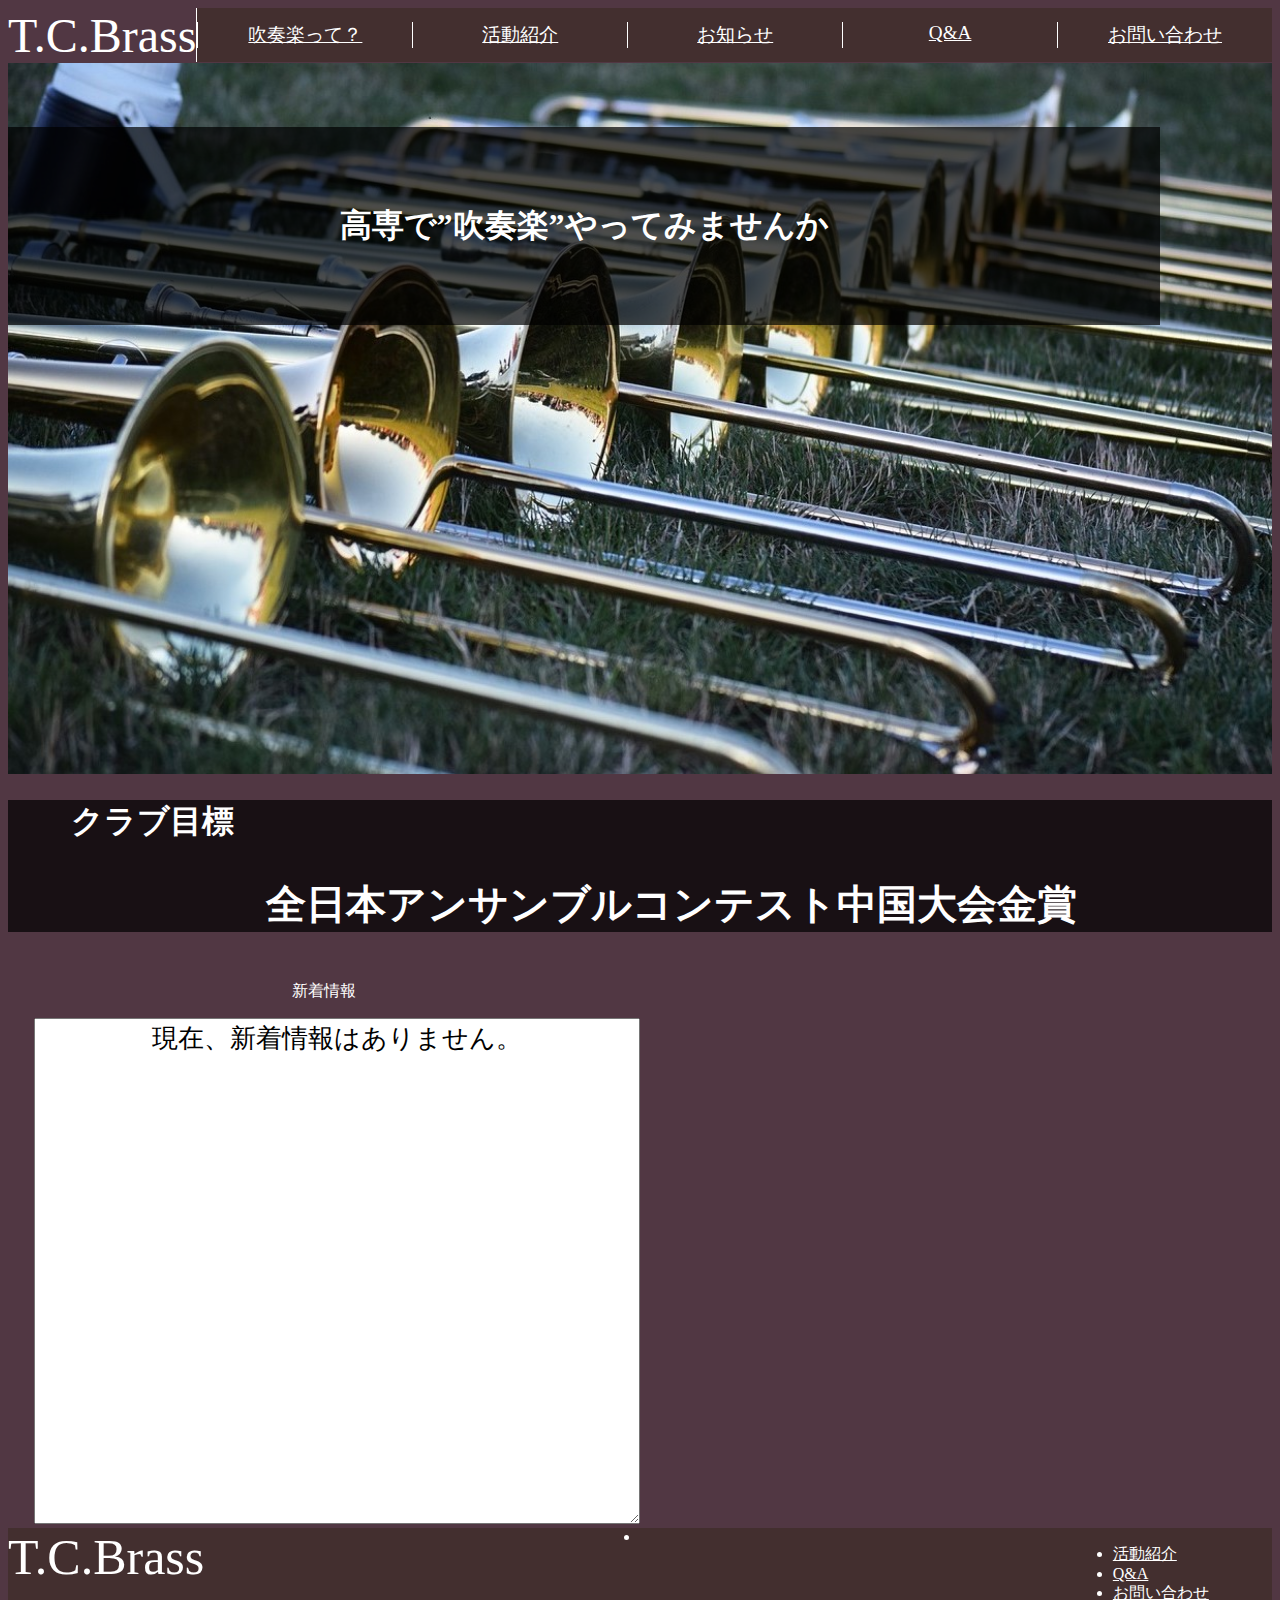
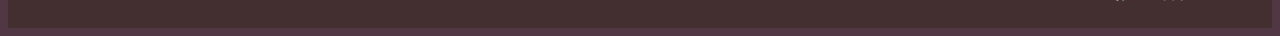
<file: index.html>
<!DOCTYPE html>
<html lang="jp">
<head>
    <meta charset="utf-8">
    <title>NITTC.Brass</title>
    <link rel="stylesheet"type="text/css"href="css/stylesheet-home.css">
</head>
<body>
    <header>
        <div class="header-logo">T.C.Brass</div>
        <div class="header-list">
            <div class="box"><a href="what-brass/what-brass.html">吹奏楽って？</a></div>
            <div class="box"><a href="introduction/introduction.html">活動紹介</a></div>
            <div class="box"><a href="notice/notice.html">お知らせ</a></div>
            <div class="box"><a href="question/question.html">Q&A</a></div>
            <div class="box"><a href="form/form.html">お問い合わせ</a></div>
        </div>
    </header>
    <main>
        <div class="main-logo">
            <h1>高専で”吹奏楽”やってみませんか</h1>
            <img src="img/picture2.jpg">
        </div>
        <div class="target">
            <h1 class="target-logo">クラブ目標</h1>
            <h2 class="target1">全日本アンサンブルコンテスト中国大会金賞</h2>
        </div>
        <div class="notice-area">
            <li><p>新着情報</p>
                <textarea class="notice-area1">現在、新着情報はありません。
                </textarea>
            </li>
        </div>
    </main>
    <footer>
        <div class="footer-box">
            <li class="footer-logo">T.C.Brass</li>
            <li><div class="footer-box-line">
                <ul>
                    <li class="footer-list"><a href="introduction/introduction.html">活動紹介</a></li>
                    <li><a href="question/question.html">Q&A</a></li>
                    <li><a href="form/form.html">お問い合わせ</a></li>
                </ul>
            </div></li>
        </div>
    </footer>
</body>
</html>
</file>
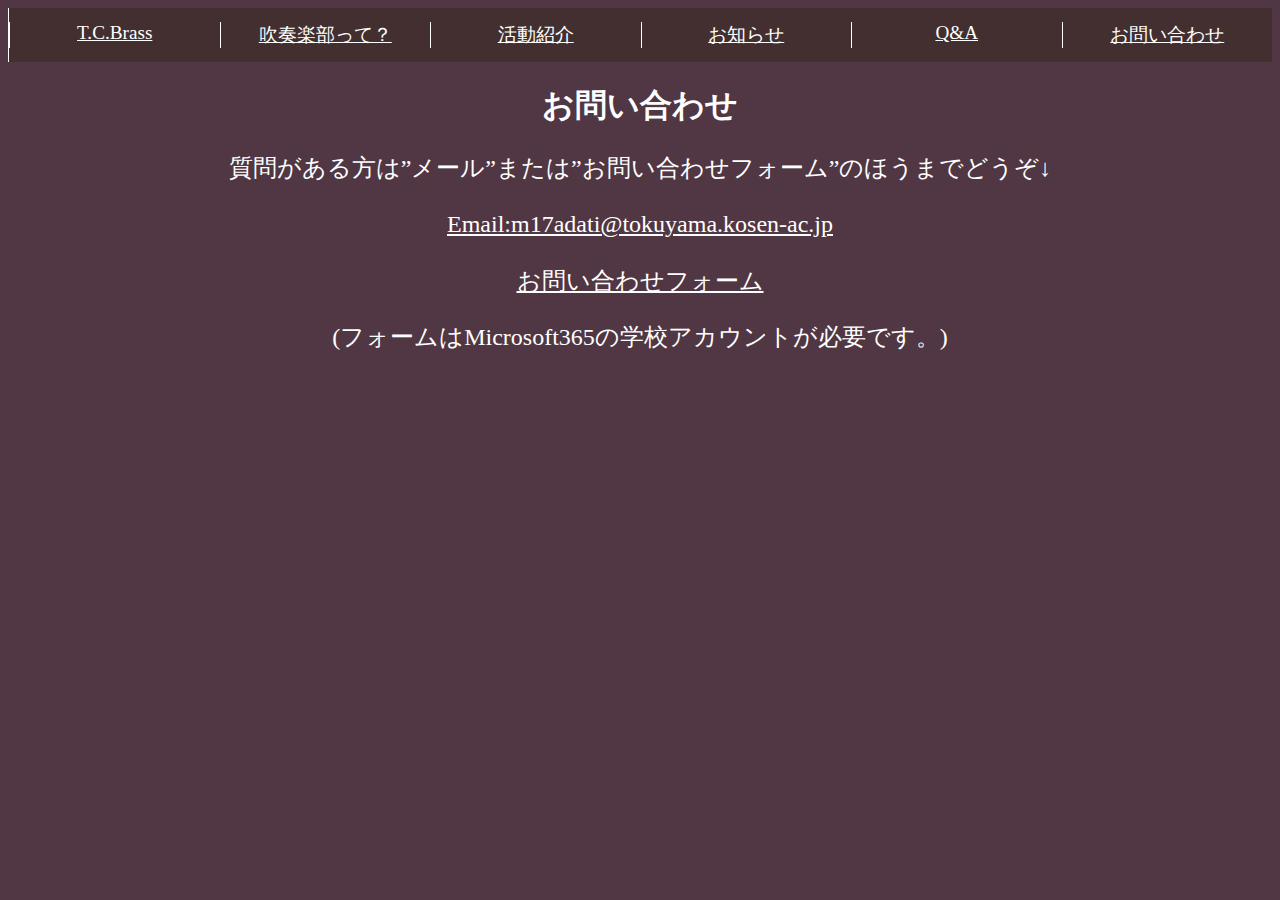
<file: form/form.html>
<!DOCTYPE html>
<html lang="ja">
<head>
    <meta charset="utf-8">
    <title>form</title>
    <link rel="stylesheet" type="text/css" href="../css/stylesheet-form.css">
</head>
<header>
    <div class="header-list">
        <div class="box"><a href="../index.html">T.C.Brass</a></div>
        <div class="box"><a href="../what-brass/what-brass.html">吹奏楽部って？</a></div>
        <div class="box"><a href="../introduction/introduction.html">活動紹介</a></div>
        <div class="box"><a href="../notice/notice.html">お知らせ</a></div>
        <div class="box"><a href="../question/question.html">Q&A</a></div>
        <div class="box"><a href="../form/form.html">お問い合わせ</a></div>
    </div>
</header>

<body>
    <h1>お問い合わせ</h1>
    <p>質問がある方は”メール”または”お問い合わせフォーム”のほうまでどうぞ↓<br><br>
    <a href="mailto:m17adati@tokuyama.kosen-ac.jp?subject=問い合わせ">Email:m17adati@tokuyama.kosen-ac.jp</a><br><br>
    <a href="https://forms.office.com/Pages/ResponsePage.aspx?id=XYP-cpVeEkWK4KezivJfyLCZKEy6tc5OuMi_eHXnGVNUQlgxQVc3NFFJQ1NSV1RQN0dJNlBITUJLSy4u">お問い合わせフォーム</a><br>
    <p>(フォームはMicrosoft365の学校アカウントが必要です。)</p>
    </p>
</body>
</html>
</file>
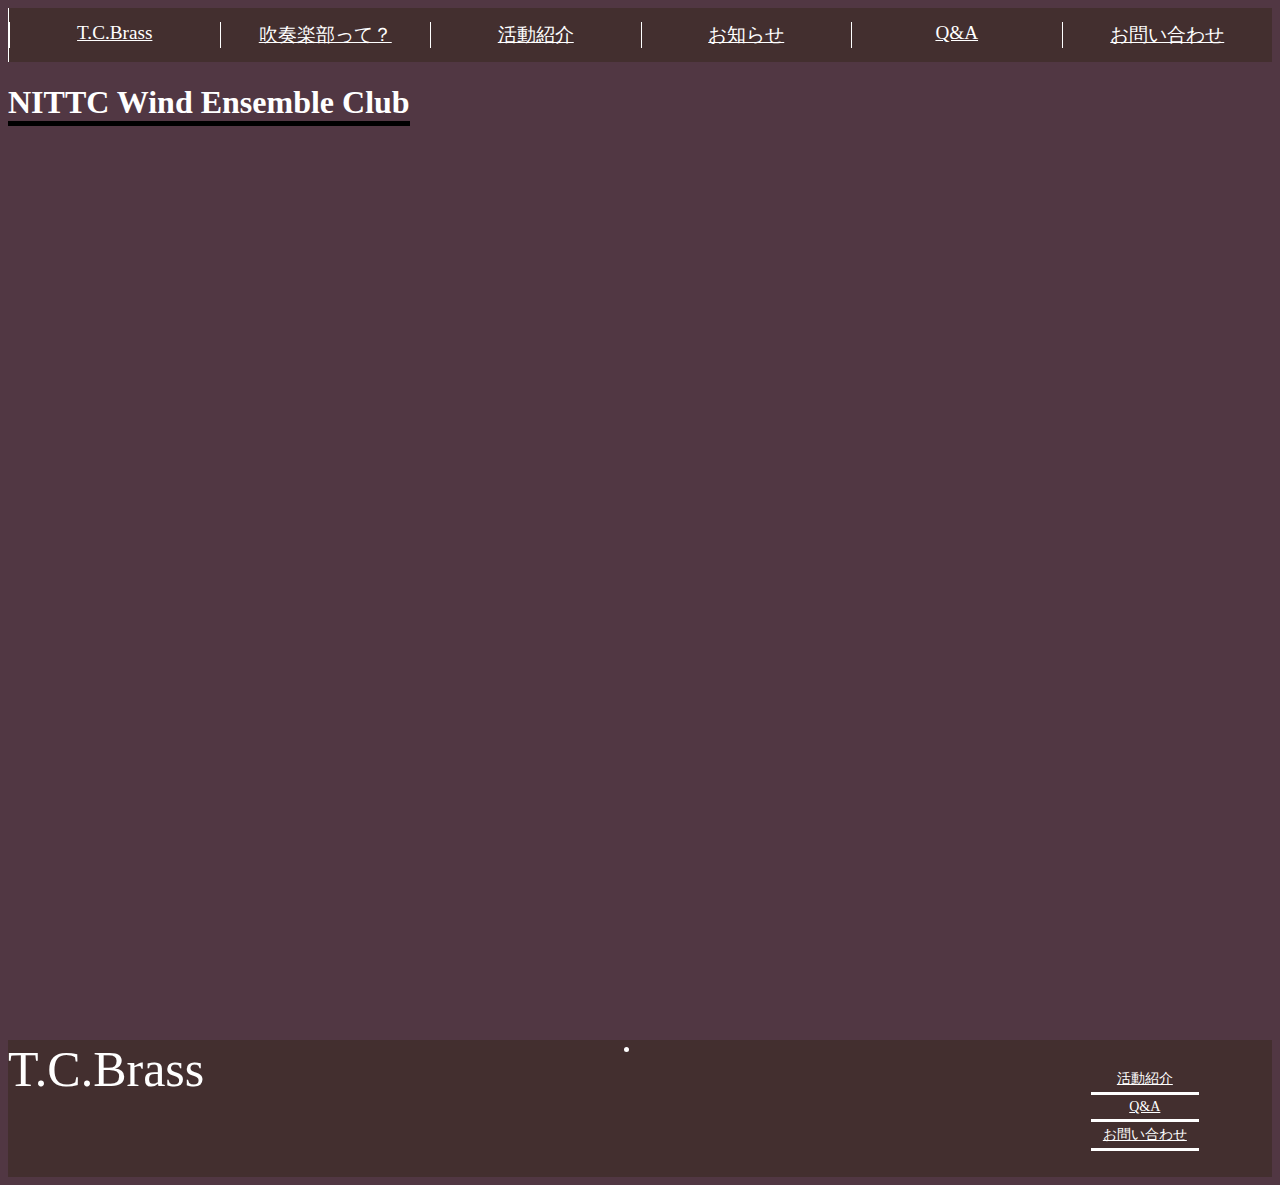
<file: introduction/introduction.html>
<!DOCTYPE html>
<html>
<head>
    <meta charset="utf-8">
    <title>introduction</title>
    <link rel="stylesheet" type="text/css"href="../css/stylesheet-introduction.css">
</head>
<body>
    <div id="wrapper">
    <header>
        <div class="header-list">
            <div class="box"><a href="../index.html">T.C.Brass</a></div>
            <div class="box"><a href="../what-brass/what-brass.html">吹奏楽部って？</a></div>
            <div class="box"><a href="../introduction/introduction.html">活動紹介</a></div>
            <div class="box"><a href="../notice/notice.html">お知らせ</a></div>
            <div class="box"><a href="../question/question.html">Q&A</a></div>
            <div class="box"><a href="../form/form.html">お問い合わせ</a></div>
        </div>
    </header>
    <main>
    <div class="main-logo">
        <h1>NITTC Wind Ensemble Club</h1>
    </div>
        <ul class="main-list">
            <li class="list"><a href="#list1">徳山高専吹奏楽部とは？</a>
                <p>徳山高専 Wind Ensemble Clubは、人数が少ないながらも楽しく活動しています！<br>
                    基本的には個人・パート練習を行っていますが、週２、３回は合奏の日があり個人練習・パート練習の成果を出す場になっています。<br>
                    入学式・卒業式の演奏、野球応援、そして高専音楽祭やアンサンブルコンテストなど、演奏する機会もあります。<br>
                    吹奏楽や楽器に興味がある方、中学校で吹奏楽部に入っていて高専でも吹奏楽を続けたいという方はぜひ部室に足を運んで見てください！
                </p>    
            </li>
            <li class="list"><a href="#list2">顧問の先生・部員人数の紹介</a>
                <p>顧問の先生の紹介<br>
                    <ul class="sub-list">
                        <li>山本拓生先生(一般科目・数学)</li>
                        <li>古田健一先生(土木建築・建築計画)</li>
                        <li>張間貴史先生(機械電気・流体工学)</li>
                    </ul>
                    <p>学年ごとの人数の紹介</p>
                    <ul class="sub-list">
                        <li>２年生・・・９人</li>
                        <li>３年生・・・５人</li>
                        <li>４年生・・・５人</li>
                        <li>５年生・・・６人</li>
                        <li>合計・・・２５人</li>
                    </ul>
                </p>    
            </li>
            <li class="list"><a href="#list3">活動について</a>
                <p>～活動時間～<br>
                    合奏日・・・月曜日と木曜日(１７：００～１８：００) <br>
                    それ以外は個人、パート練習<br>
                    ～活動場所～<br>
                    福利厚生センター 吹奏楽練習室(学生食堂隣)
                </p>
            </li>
            <li class="list"><a href="#list4">入部等の質問について</a>
                <p>経験者の方はもちろん、初心者の方、男子部員、打楽器奏者、木管奏者、金管奏者(つまり誰でも！)大歓迎です！<br>
                直接話が聞きたいという方は「IE3 森野・CA2 原田」または、「山本先生の研究室(１年３組の前)」までお願いします</p>
            </li>
        </ul>
    </div>
</main>
<footer>
    <div class="footer-box">
        <li class="footer-logo">T.C.Brass</li>
        <li><div class="footer-box-line">
            <ul>
                <li class="footer-list"><a href="../introduction/introduction.html">活動紹介</a></li>
                <li><a href="../question/question.html">Q&A</a></li>
                <li><a href="../form/form.html">お問い合わせ</a></li>
            </ul>
        </div></li>
    </div>
</footer>
</div>
</body>
</html>
</file>
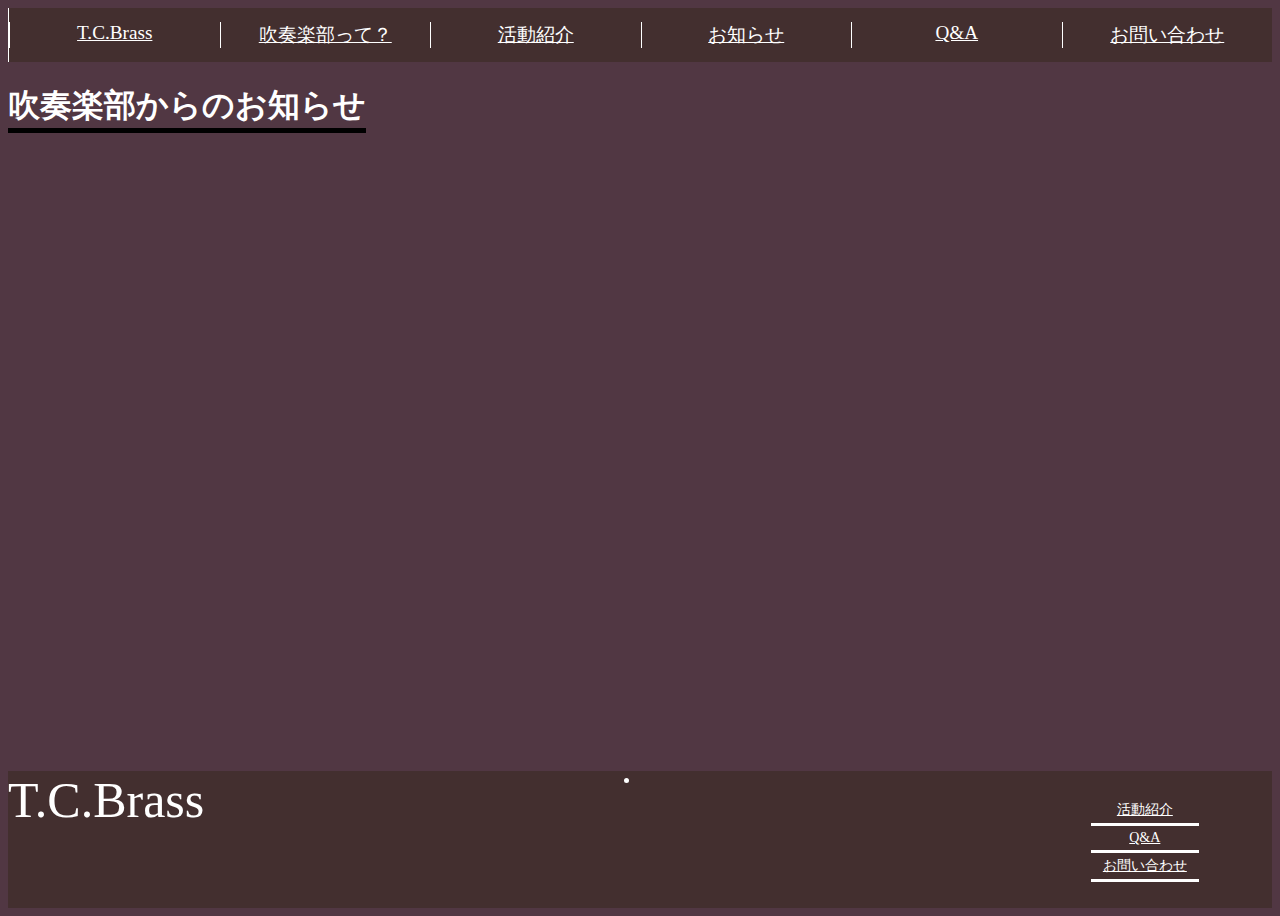
<file: notice/notice.html>
<!DOCTYPE html>
<html>
<head>
    <meta charset="utf-8">
    <title>Q&A</title>
    <link rel="stylesheet" type="text/css" href="../css/stylesheet-notice.css">
</head>
<body>
    <div id="wrapper">
    <header>
        <div class="header-list">
            <div class="box">
                <a href="../index.html">T.C.Brass</a>
            </div>
            <div class="box">
                    <a href="../what-brass/what-brass.html">吹奏楽部って？</a>
            </div>
            <div class="box">
                    <a href="../introduction/introduction.html">活動紹介</a>
            </div>
            <div class="box">
                    <a href="../notice/notice.html">お知らせ</a>
            </div>
            <div class="box">
                    <a href="../question/question.html">Q&A</a>
            </div>
            <div class="box">
                    <a href="../form/form.html">お問い合わせ</a>
            </div>
        </div>
        </header>
        <main>
            <div class="main-logo">
                <h1>吹奏楽部からのお知らせ</h1>
            </div>
            <ul class="main-list">
                <li class="list">現在お知らせはありません</li>
                <p></p>
            </ul>
        </main>
        <footer>
            <div class="footer-box">
                <li class="footer-logo">T.C.Brass</li>
                <li><div class="footer-box-line">
                    <ul>
                        <li class="footer-list"><a href="../introduction/introduction.html">活動紹介</a></li>
                        <li><a href="../question/question.html">Q&A</a></li>
                        <li><a href="../form/form.html">お問い合わせ</a></li>
                    </ul>
                </div></li>
            </div>
        </footer>
    </div>
    </body>
</html>
</file>
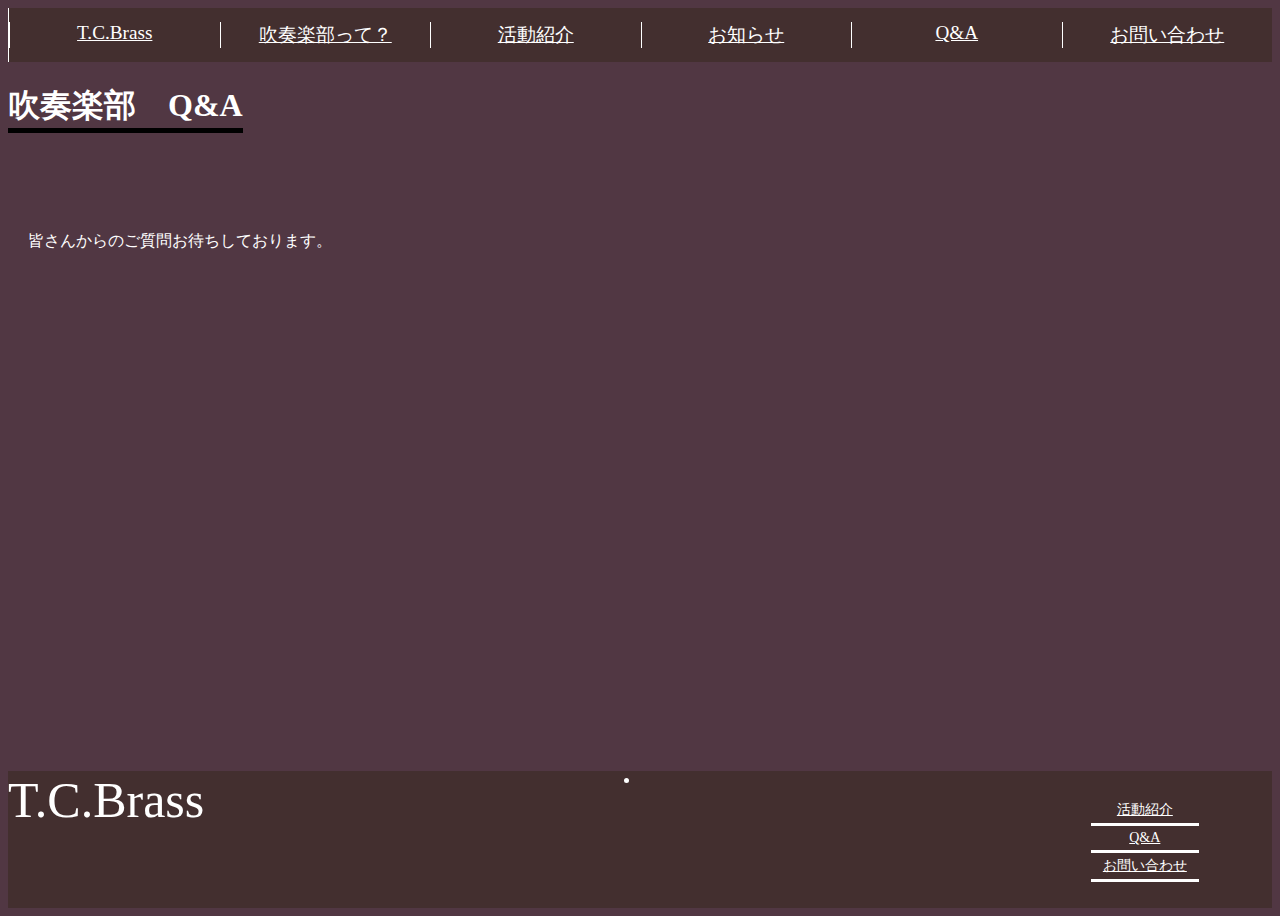
<file: question/question.html>
<!DOCTYPE html>
<html>
<head>
    <meta charset="utf-8">
    <title>Q&A</title>
    <link rel="stylesheet" type="text/css" href="../css/stylesheet-question.css">
</head>
<body>
    <div id="wrapper">
    <header>
        <div class="header-list">
            <div class="box">
                <a href="../index.html">T.C.Brass</a>
            </div>
            <div class="box">
                    <a href="../what-brass/what-brass.html">吹奏楽部って？</a>
            </div>
            <div class="box">
                    <a href="../introduction/introduction.html">活動紹介</a>
            </div>
            <div class="box">
                    <a href="../notice/notice.html">お知らせ</a>
            </div>
            <div class="box">
                    <a href="../question/question.html">Q&A</a>
            </div>
            <div class="box">
                    <a href="../form/form.html">お問い合わせ</a>
            </div>
        </div>
    </header>
        <main>
            <div class="main-logo">
                <h1>吹奏楽部　Q&A</h1>
            </div>
            <ul class="main-list">
                <li class="list">皆さんから寄せられた質問や疑問などをこのページに掲載します。</li>
                <p>皆さんからのご質問お待ちしております。</p>
            </ul>
        </main>
        <footer>
            <div class="footer-box">
                <li class="footer-logo">T.C.Brass</li>
                <li><div class="footer-box-line">
                    <ul>
                        <li class="footer-list"><a href="../introduction/introduction.html">活動紹介</a></li>
                        <li><a href="../question/question.html">Q&A</a></li>
                        <li><a href="../form/form.html">お問い合わせ</a></li>
                    </ul>
                </div></li>
            </div>
        </footer>
        </div>
    </body>
</html>
</file>
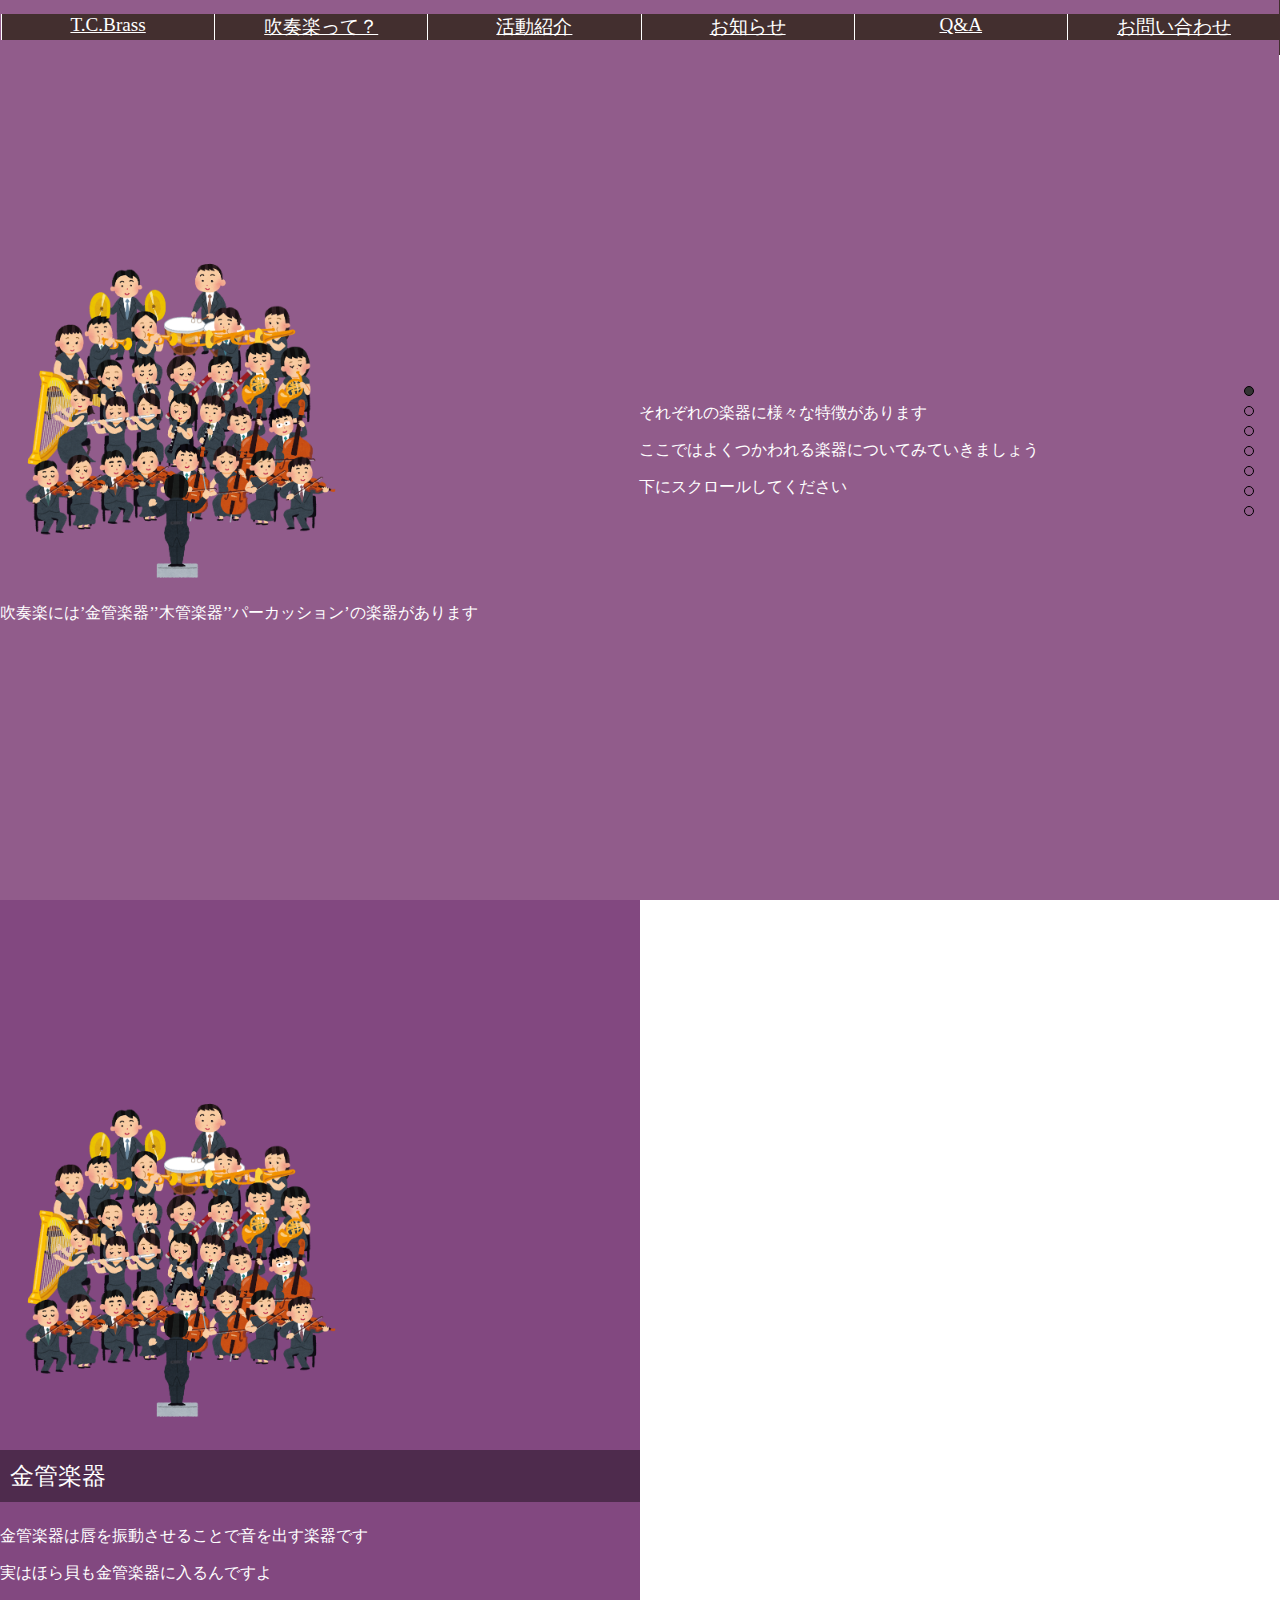
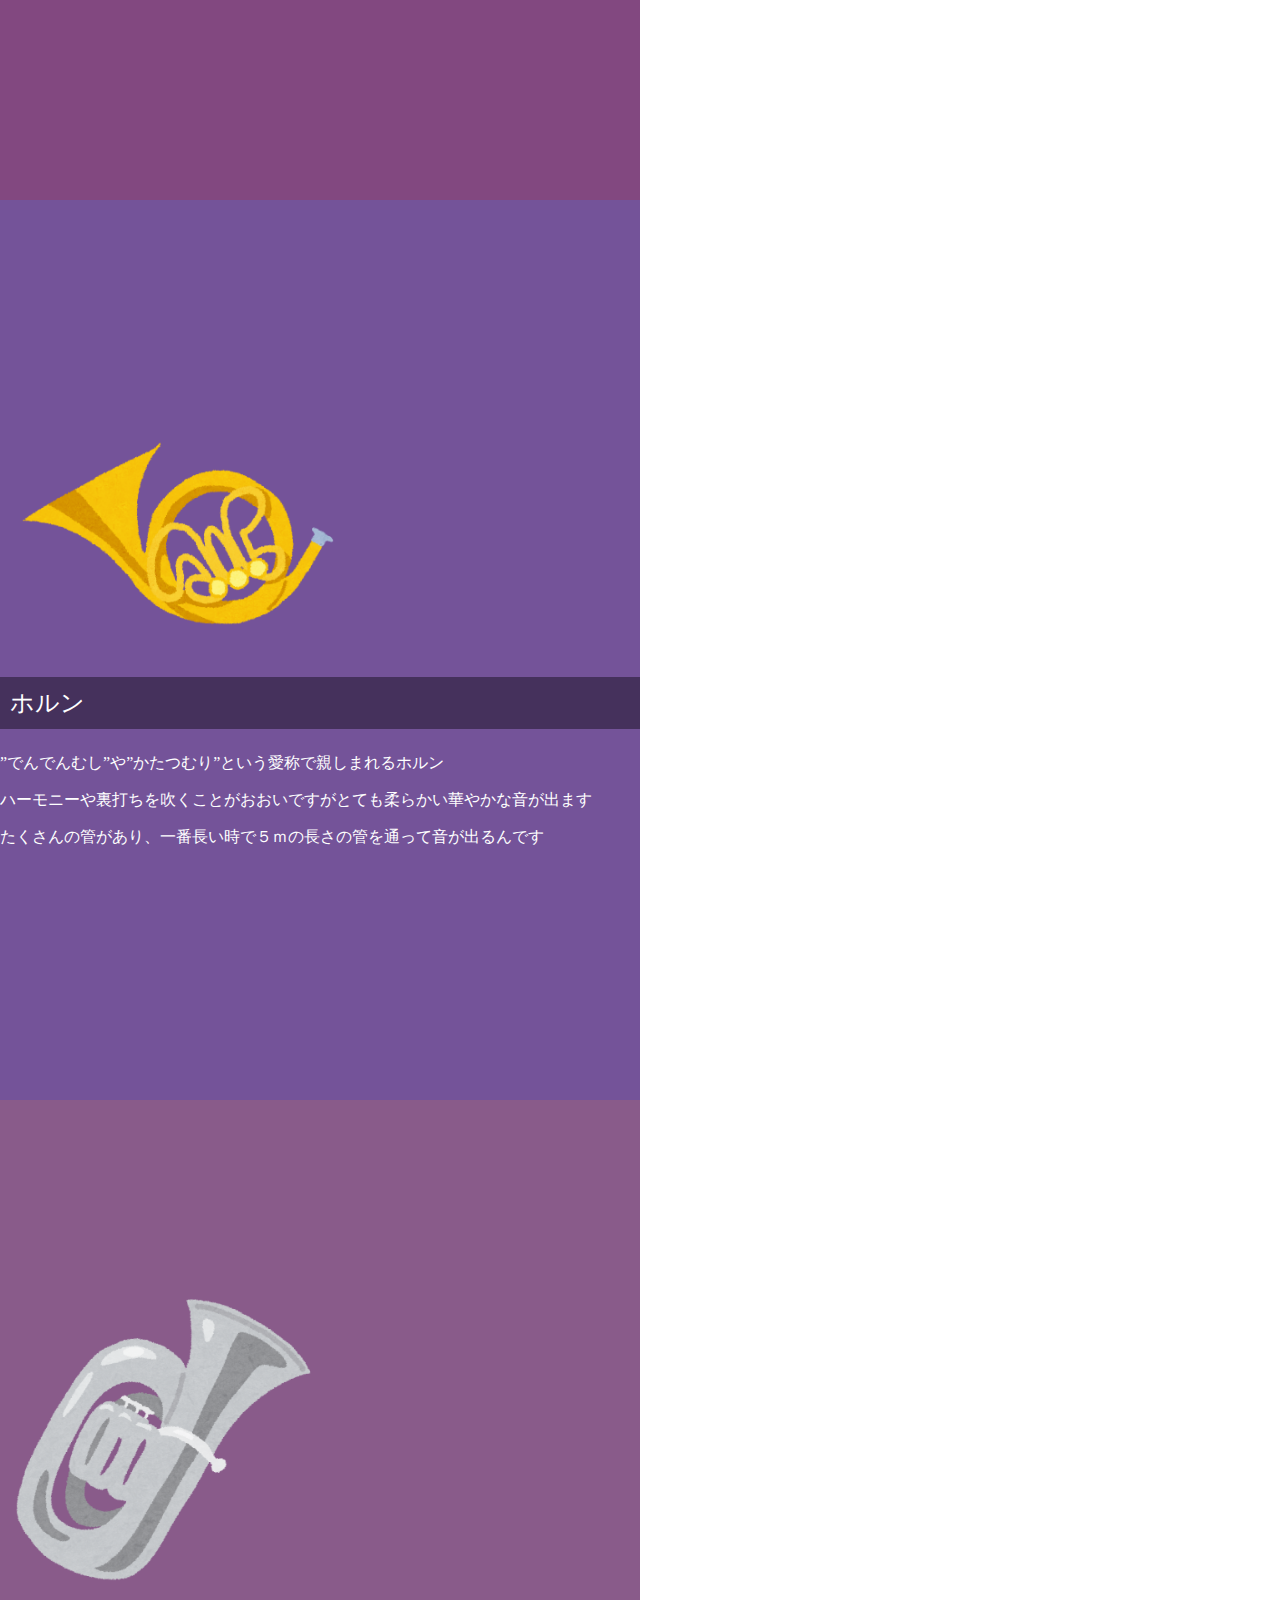
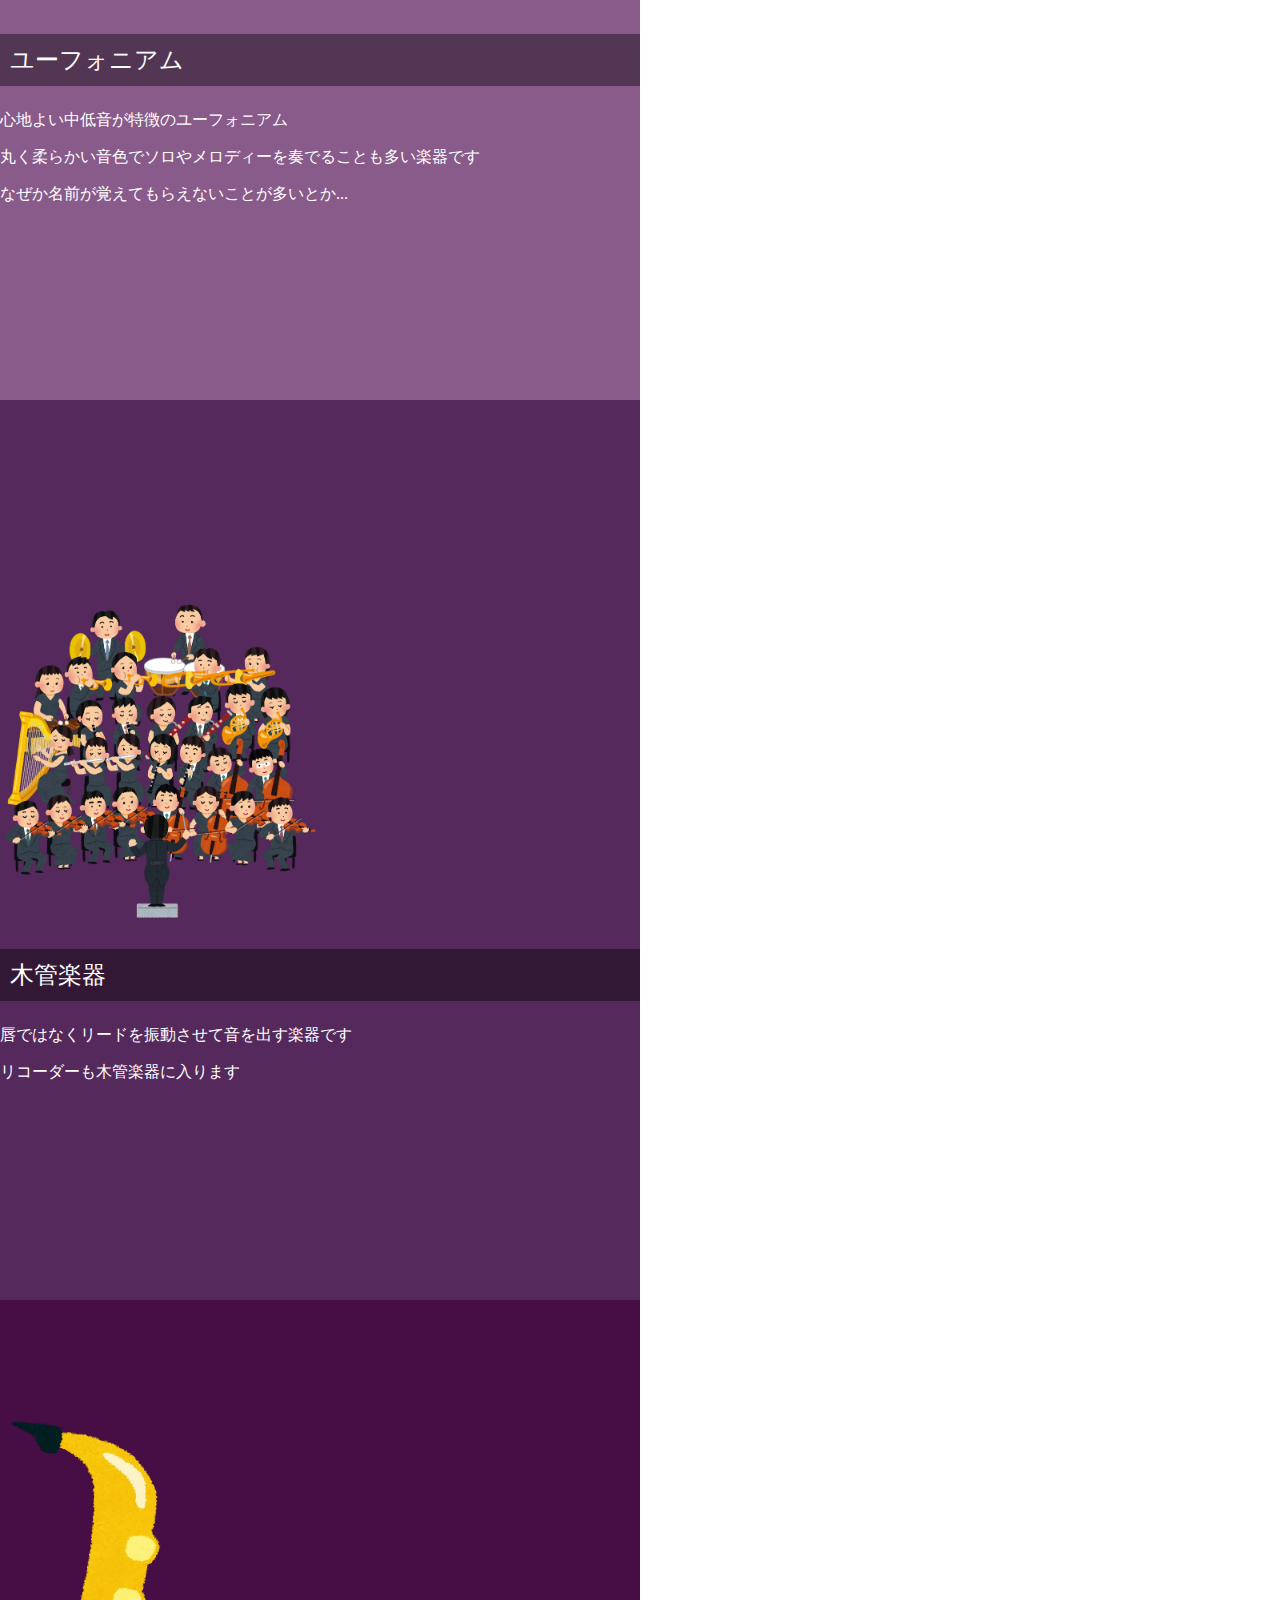
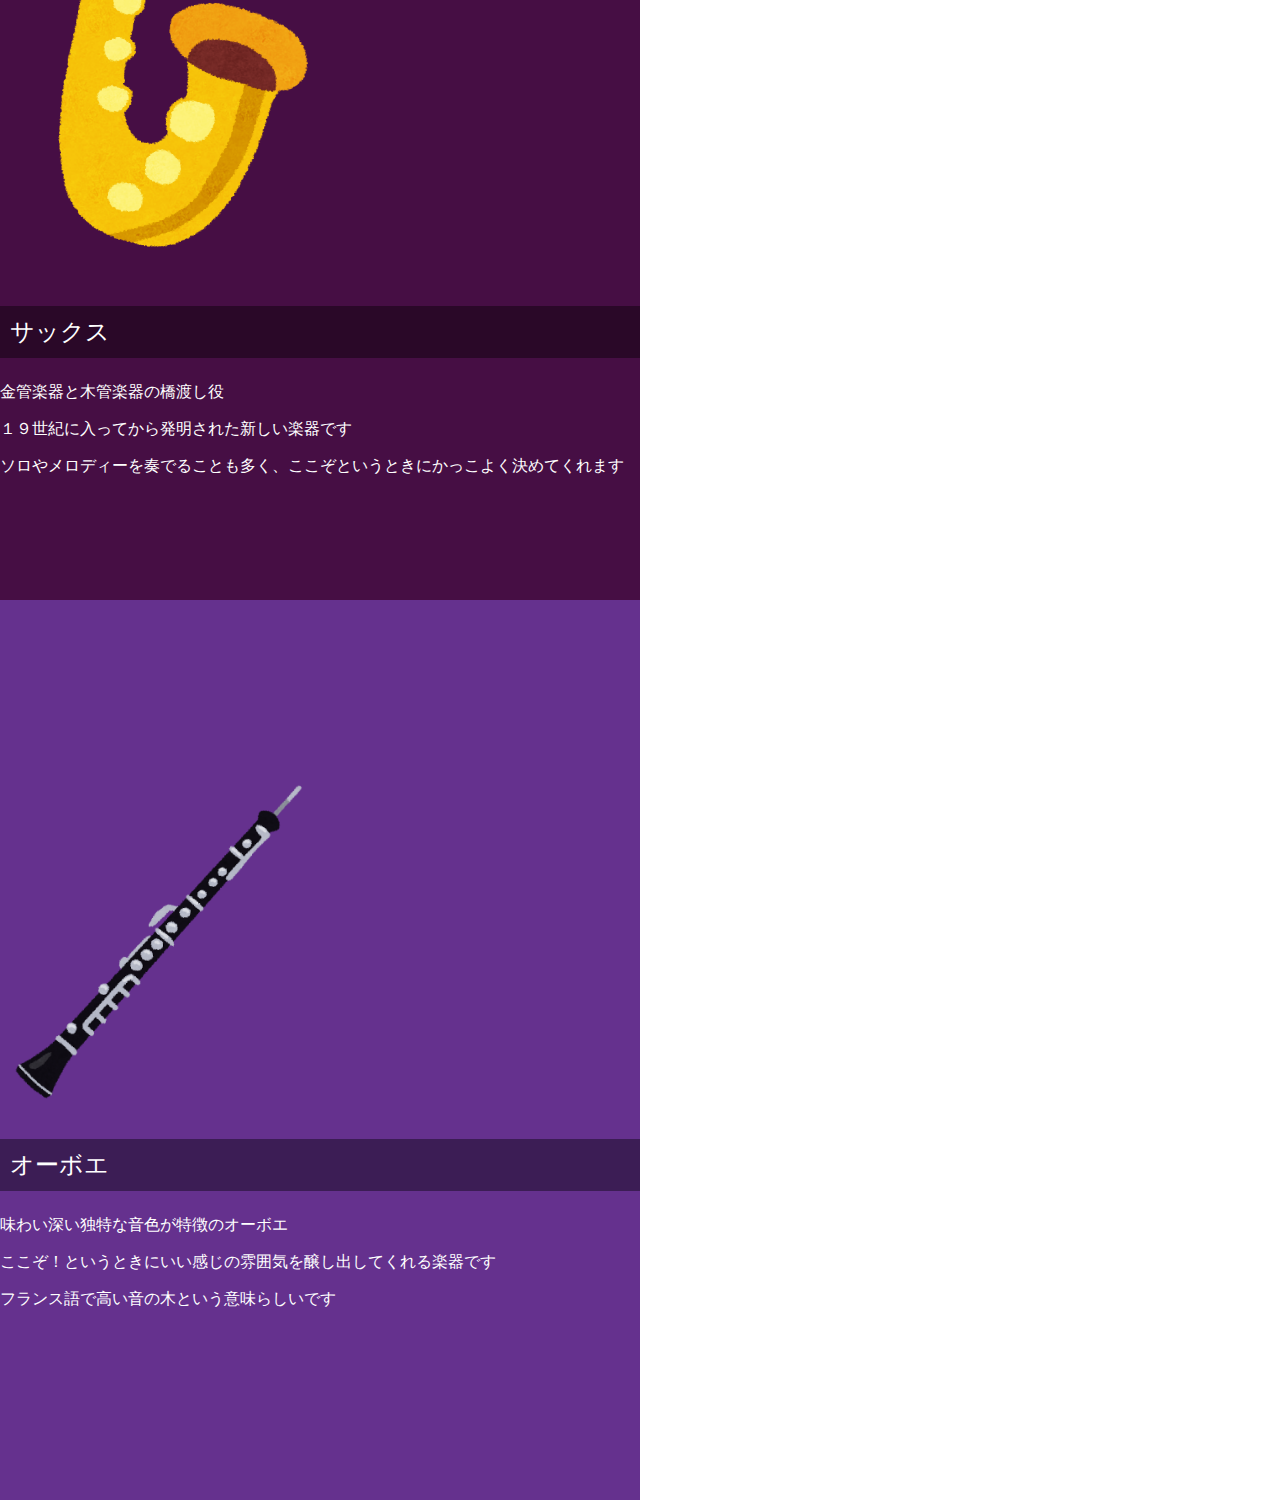
<file: what-brass/what-brass.html>
<!DOCTYPE html>
<html lang="ja">
<head>
    <meta charset="utf-8">
    <title>what-brass</title>
    <link rel="stylesheet" type="text/css" href="js/jquery.multiscroll.css">
    <script src="https://ajax.googleapis.com/ajax/libs/jquery/1.12.4/jquery.min.js"></script>
</head>
<header>
    <div class="header-list">
        <div class="box"><a href="../index.html">T.C.Brass</a></div>
        <div class="box"><a href="../what-brass/what-brass.html">吹奏楽って？</a></div>
        <div class="box"><a href="../introduction/introduction.html">活動紹介</a></div>
        <div class="box"><a href="../notice/notice.html">お知らせ</a></div>
        <div class="box"><a href="../question/question.html">Q&A</a></div>
        <div class="box"><a href="../form/form.html">お問い合わせ</a></div>
    </div>
</header>
<body>
        <div id="multiscroll">
                <div class="ms-left">
                    <div class="ms-section">　
                        <img class="img-"src="../img/img-orchestra.png">
                        <p>吹奏楽には’金管楽器’’木管楽器’’パーカッション’の楽器があります</p>
                    </div>
                    <div class="ms-section">　
                        <img class="img-"src="../img/img-orchestra.png">
                        <p class="s-t">金管楽器</p>
                        <p>金管楽器は唇を振動させることで音を出す楽器です</p>
                        <p>実はほら貝も金管楽器に入るんですよ</p>
                    </div>
                    <div class="ms-section">　
                        <img class="img-"src="../img/img-horn.png">
                        <p class="s-t">ホルン</p>
                        <p>”でんでんむし”や”かたつむり”という愛称で親しまれるホルン</p>
                        <p>ハーモニーや裏打ちを吹くことがおおいですがとても柔らかい華やかな音が出ます</p>
                        <p>たくさんの管があり、一番長い時で５ｍの長さの管を通って音が出るんです</p>
                    </div>
                    <div class="ms-section">
                        <img class="img-horn"src="../img/img-euphonium.png">
                        <p class="s-t">ユーフォニアム</p>
                        <p>心地よい中低音が特徴のユーフォニアム</p>
                        <p>丸く柔らかい音色でソロやメロディーを奏でることも多い楽器です</p>
                        <p>なぜか名前が覚えてもらえないことが多いとか...</p>
                    </div>
                    <div class="ms-section">
                        <img class="img-"src="../img/img-orchestra.png">
                        <p class="s-t">木管楽器</p>
                        <p>唇ではなくリードを振動させて音を出す楽器です</p>
                        <p>リコーダーも木管楽器に入ります</p>
                    </div>
                    <div class="ms-section">
                        <img class="img-"src="../img/img-saxphone.png">
                        <p class="s-t">サックス</p>
                        <p>金管楽器と木管楽器の橋渡し役</p>
                        <p>１９世紀に入ってから発明された新しい楽器です</p>
                        <p>ソロやメロディーを奏でることも多く、ここぞというときにかっこよく決めてくれます</p>
                    </div>
                    <div class="ms-section">
                        <img class="img-"src="../img/img-oboe.png">
                        <p class="s-t">オーボエ</p>
                        <p>味わい深い独特な音色が特徴のオーボエ</p>
                        <p>ここぞ！というときにいい感じの雰囲気を醸し出してくれる楽器です</p>
                        <p>フランス語で高い音の木という意味らしいです</p>
                    </div>
                </div>
                <div class="ms-right">
                    <div class="ms-section">
                        <p>それぞれの楽器に様々な特徴があります</p>
                        <p>ここではよくつかわれる楽器についてみていきましょう</p>
                        <p>下にスクロールしてください</p>
                    </div>
                    <div class="ms-section">
                        <p class="s-t">トランペット</p>
                        <P>とても知名度が高い楽器ですね</P>
                        <p>ソロやメロディーを奏でることも多く、とてもカッコいい楽器です</p>
                        <p>トランペットの原型は紀元前２０００年ぐらいにはできていたとか...</p>
                        <img class="img-"src="../img/img-trumpet.png">
                    </div>
                    <div class="ms-section">
                        <p class="s-t">トロンボーン</p>
                        <p>トロンボーンは主に中低音を担当しています</p>
                        <p>スライドの長さを変えることで音を変えています</p>
                        <p>１８世紀にはいると教会などで使われることが多くなり”神の楽器”として扱われたそうです</p>
                        <img class="img-"src="../img/img-trombone.png">
                    </div>
                    <div class="ms-section">
                        <p class="s-t">チューバ</p>
                        <p>合奏の中では低音を担当しているチューバ</p>
                        <p>金管楽器の中で最も大きな楽器の一つです</p>
                        <p>実は国によって吹くときのスタイルが異なるんだとか...</p>
                        <img class="img-"src="../img/img-tuba.png">
                    </div>
                    <div class="ms-section">
                        <p class="s-t">フルート</p>
                        <p>華やかで明るい音色が魅力のフルート</p>
                        <p>吹奏楽では一番高い音を担当しています</p>
                        <p>息を直接吹き込んで音を鳴らすので意外と肺活量が必要な楽器です</p>
                        <img class="img-"src="../img/img-flute.png">
                    </div>
                    <div class="ms-section">
                        <p class="s-t">ファゴット</p>
                        <p>とても広い音域が出せるファゴット</p>
                        <p>音量はそこまで大きくはありませんが温かみのある音色が特徴</p>
                        <p>実はめちゃくちゃ大人価格な楽器</p>
                        <img class="img-"src="../img/img-fagot.png">
                    </div>
                    <div class="ms-section">
                        <p class="s-t">クラリネット</p>
                        <p>軽快な音色から豊かな音色まで奏でられるクラリネット</p>
                        <p>楽器自体の温度変化に敏感で奏者は常に気を使っているようです</p>
                        <p>もともとは小型のトランペットという意味を持っていたみたいですよ</p>
                        <img class="img-"src="../img/img-clarinet.png">
                    </div>
                </div>
            </div>
        <script src="js/jquery.easing.min.js"></script>
    <script src="js/jquery.multiscroll.js"></script>
    <script>
            $(function(){
                $('#multiscroll').multiscroll({
                    anchors:['firstPage','secondPage','thirdPage','forthPage','fifthPage','sixthPage','lastPage'],
                    menu:'#myMenu',
                    navigation:true,
                    sectionsColor:['#915c8b', '#824880', '#745399','#895b8a', '#55295b', '#460e44','#65318e'],
                    loopTop:true,
                    loopBottom:true,
                });
            });
    </script>
</body>
</body>
</html>
</file>
<file: css/stylesheet-home.css>
body{
    background-color:#513743;
}
.header-list{
    padding: 1.125% 0;
    display: flex;
    flex-direction: row;
    flex-wrap: nowrap;
  }
  .header-list > *{
    min-width: 8%;
    flex-basis: 25%;
    background: #fff;
    font-size: 120%;
    text-align: center;
  }
  .header-list,
.box{
    color:white;
    list-style: none;
    background-color:#432f2f;
    border-left:1px solid;
}
  .box a:link{
    color:white;
  }
  .box a:visited{
    color:white;
  }
  .box a:active{
    color:blue;
  }
.header-logo{
    float: left;
    color:white;
    font-size:300%;
}
.box:hover{
  background-color:#5f414b;
}
.main-logo{
  color:white;
}
.main-logo img{
  width:100%;
}
.main-logo h1{
  position: absolute;
  background-color:rgba(0,0,0,0.7);
  width:90%;
  text-align:center;
  margin-top:5%;
  padding-top:6%;
  padding-bottom:6%;
}
.target{
  padding-left:5%;
  color:white;
  background-color:rgba(0,0,0,0.7);
}
.target1{
  text-align: center;
  font-size:250%;
}
.notice-area{
  width:100%;
  text-align: right;
  overflow: hidden;
}
.notice-area li{
  width:50%;
  float:left;
}
.notice-area p{
  color:white;
  text-align:center;
}
.notice-area1{
  text-align: center;
  width:95%;
  height:500px;
  font-size:200%;
}
.footer-box{
  background-color:#432f2f;
  width:100%;
  overflow: hidden;
}
.footer-box{
  color:white;
  width:100%;
}
.footer-logo{
  color:white;
  width:50%;
  height:100px;
  float:left;
  font-size: 50px;
}
.footer-box-line{
  float:right;
  height:100%;
  margin-right:5%;
}
  .footer-box-line a:link{
    color:white;
  }
  .footer-box-line a:visited{
    color:white;
  }
  .footer-box-line a:active{
    color:blue;
  }
</file>
<file: css/stylesheet-form.css>
body{
    background-color:#513743;
}
.header-list{
    padding: 1.125% 0;
    display: flex;
    flex-direction: row;
    flex-wrap: nowrap;
  }
  .header-list > *{
    min-width: 8%;
    flex-basis: 25%;
    background: #fff;
    font-size: 120%;
    text-align: center;
  }
  .header-list,
  .box{
    color:white;
    list-style: none;
    background-color:#432f2f;
    border-left:1px solid;
}
  .box a:link{
    color:white;
  }
  .box a:visited{
    color:white;
  }
  .box a:active{
    color:blue;
  }
.header-logo{
    float: left;
    color:white;
    font-size:300%;
}
.box:hover{
  background-color:#5f414b;
}

a:link{color:white;
}
a:visited{color:white
}

h1{
  text-align: center;
  color: white;
}
p{
  text-align: center;
  font-size:150%;
  color: white;
}
</file>
<file: css/stylesheet-introduction.css>
body{
    background-color:#513743;
}
.header-list{
    padding: 1.125% 0;
    display: flex;
    flex-direction: row;
    flex-wrap: nowrap;
  }
  .header-list > *{
    min-width: 8%;
    flex-basis: 25%;
    background: #fff;
    font-size: 120%;
    text-align: center;
  }
  .header-list,
  .box{
    color:white;
    list-style: none;
    background-color:#432f2f;
    border-left:1px solid;
}
  .box a:link{
    color:white;
  }
  .box a:visited{
    color:white;
  }
  .box a:active{
    color:blue;
  }
.header-logo{
    float: left;
    color:white;
    font-size:300%;
}
.box:hover{
  background-color:#5f414b;
}
.main-logo h1 {
    color: white;
    display: inline-block;
    border-bottom: solid 5px black;
    animation: fadeIn 2s forwards;

}
@keyframes fadeIn{
  0% {opacity: 0}
  100% {opacity: 100}
}
.main-list {
  width: 100%;
  margin: 10px;
  color: white;
}
ul{
  list-style-type: none;
  padding: 10px;
}
.list{
  padding-top: 10px;
  padding-bottom: 10px;
  opacity: 0;
}
.list:nth-child(1) {
  animation: example 0.5s ease 0.5s 1 forwards;
}

.list:nth-child(2) {
  animation: example 0.5s ease 1s 1 forwards;
}

.list:nth-child(3) {
  animation: example 0.5s ease 1.5s 1 forwards;
}

.list:nth-child(4) {
  animation: example 0.5s ease 2s 1 forwards;
}
@keyframes example{
  100% {opacity: 1;}
}
li a{
  display:block;
  widows: 100%;
  padding:4px 12px;
  font-size:14px;
  color:#FFF;
  background:#432f2f;
  text-align: center;
  border-bottom: solid 3px #FFF;
}
.sub-list{
  list-style-type: none;
}
.footer-box{
  background-color:#432f2f;
  width:100%;
  overflow: hidden;
}
.footer-box{
  color:white;
  width:100%;
}
.footer-logo{
  color:white;
  width:50%;
  height:100px;
  float:left;
  font-size: 50px;
}
.footer-box-line{
  float:right;
  height:100%;
  margin-right:5%;
}
  .footer-box-line a:link{
    color:white;
  }
  .footer-box-line a:visited{
    color:white;
  }
  .footer-box-line a:active{
    color:blue;
  }
body,
#wrapper {
  display: flex;
  flex-direction: column;
  min-height: 100vh;
}
footer {
  margin-top: auto;
}
</file>
<file: css/stylesheet-notice.css>
body{
  background-color:#513743;
}
.header-list{
  padding: 1.125% 0;
  display: flex;
  flex-direction: row;
  flex-wrap: nowrap;
}
.header-list > *{
  min-width: 8%;
  flex-basis: 25%;
  background: #fff;
  font-size: 120%;
  text-align: center;
}
.header-list,
.box{
  color:white;
  list-style: none;
  background-color:#432f2f;
  border-left:1px solid;
}
.box a:link{
  color:white;
}
.box a:visited{
  color:white;
}
.box a:active{
  color:blue;
}
.header-logo{
  float: left;
  color:white;
  font-size:300%;
}
.box:hover{
background-color:#5f414b;
}
.main-logo h1 {
  color: white;
  display: inline-block;
  border-bottom: solid 5px black;
  animation: fadeIn 2s forwards;

}
@keyframes fadeIn{
0% {opacity: 0}
100% {opacity: 100}
}
.main-list {
width: 100%;
margin: 10px;
color: white;
}
ul{
list-style-type: none;
padding: 10px;
}
.list{
padding-top: 10px;
padding-bottom: 10px;
opacity: 0;
}
.list:nth-child(1) {
animation: example 0.5s ease 0.5s 1 forwards;
}

.list:nth-child(2) {
animation: example 0.5s ease 1s 1 forwards;
}

.list:nth-child(3) {
animation: example 0.5s ease 1.5s 1 forwards;
}

.list:nth-child(4) {
animation: example 0.5s ease 2s 1 forwards;
}
@keyframes example{
100% {opacity: 1;}
}
li a{
display:block;
widows: 100%;
padding:4px 12px;
font-size:14px;
color:#FFF;
background:#432f2f;
text-align: center;
border-bottom: solid 3px #FFF;
}
.sub-list{
list-style-type: none;
}
.footer-box{
  background-color:#432f2f;
  width:100%;
  overflow: hidden;
}
.footer-box{
  color:white;
  width:100%;
}
.footer-logo{
  color:white;
  width:50%;
  height:100px;
  float:left;
  font-size: 50px;
}
.footer-box-line{
  float:right;
  height:100%;
  margin-right:5%;
}
  .footer-box-line a:link{
    color:white;
  }
  .footer-box-line a:visited{
    color:white;
  }
  .footer-box-line a:active{
    color:blue;
  }
  body,
  #wrapper {
    display: flex;
    flex-direction: column;
    min-height: 100vh;
  }
  footer {
    margin-top: auto;
  }
</file>
<file: css/stylesheet-question.css>
body{
  background-color:#513743;
}
.header-list{
  padding: 1.125% 0;
  display: flex;
  flex-direction: row;
  flex-wrap: nowrap;
}
.header-list > *{
  min-width: 8%;
  flex-basis: 25%;
  background: #fff;
  font-size: 120%;
  text-align: center;
}
.header-list,
.box{
  color:white;
  list-style: none;
  background-color:#432f2f;
  border-left:1px solid;
}
.box a:link{
  color:white;
}
.box a:visited{
  color:white;
}
.box a:active{
  color:blue;
}
.header-logo{
  float: left;
  color:white;
  font-size:300%;
}
.box:hover{
background-color:#5f414b;
}
.main-logo h1 {
  color: white;
  display: inline-block;
  border-bottom: solid 5px black;
  animation: fadeIn 2s forwards;

}
@keyframes fadeIn{
0% {opacity: 0}
100% {opacity: 100}
}
.main-list {
width: 100%;
margin: 10px;
color: white;
}
ul{
list-style-type: none;
padding: 10px;
}
.list{
padding-top: 10px;
padding-bottom: 10px;
opacity: 0;
}
.list:nth-child(1) {
animation: example 0.5s ease 0.5s 1 forwards;
}

.list:nth-child(2) {
animation: example 0.5s ease 1s 1 forwards;
}

.list:nth-child(3) {
animation: example 0.5s ease 1.5s 1 forwards;
}

.list:nth-child(4) {
animation: example 0.5s ease 2s 1 forwards;
}
@keyframes example{
100% {opacity: 1;}
}
li a{
display:block;
widows: 100%;
padding:4px 12px;
font-size:14px;
color:#FFF;
background:#432f2f;
text-align: center;
border-bottom: solid 3px #FFF;
}
.sub-list{
list-style-type: none;
}

.footer-box{
  background-color:#432f2f;
  width:100%;
  overflow: hidden;
}
.footer-box{
  color:white;
  width:100%;
}
.footer-logo{
  color:white;
  width:50%;
  height:100px;
  float:left;
  font-size: 50px;
}
.footer-box-line{
  float:right;
  height:100%;
  margin-right:5%;
}
  .footer-box-line a:link{
    color:white;
  }
  .footer-box-line a:visited{
    color:white;
  }
  .footer-box-line a:active{
    color:blue;
  }
  body,
  #wrapper {
    display: flex;
    flex-direction: column;
    min-height: 100vh;
  }
  footer {
    margin-top: auto;
  }
</file>
